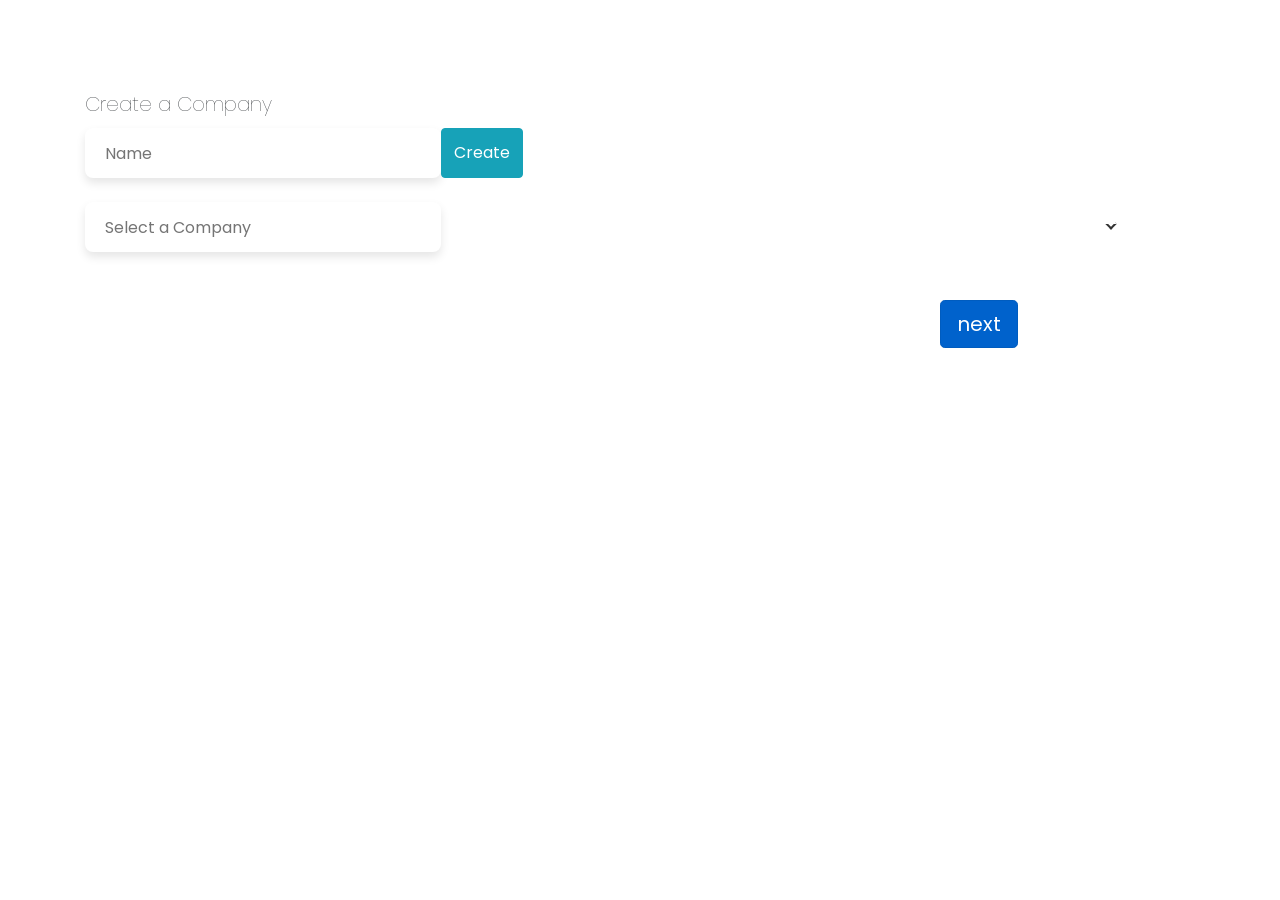
<file: company.html>
<!DOCTYPE html>
<html>
  <head>
    <title>Karyna Babatunde</title>
    <meta charset="UTF-8" />
    <link href="src/styles.css" rel="stylesheet" type="text/css" />
    <meta name="viewport" content="width=device-width, initial-scale=1.0" />
    <!-- Google Fonts -->
    <link rel="preconnect" href="https://fonts.googleapis.com" />
    <link rel="preconnect" href="https://fonts.gstatic.com" crossorigin />
    <link
      href="https://fonts.googleapis.com/css2?family=Poppins&display=swap"
      rel="stylesheet"
    />
    <!-- Font Awesome cdn css -->
    <link
      rel="stylesheet"
      href="https://cdnjs.cloudflare.com/ajax/libs/font-awesome/5.15.3/css/all.min.css"
      integrity="sha512-iBBXm8fW90+nuLcSKlbmrPcLa0OT92xO1BIsZ+ywDWZCvqsWgccV3gFoRBv0z+8dLJgyAHIhR35VZc2oM/gI1w=="
      crossorigin="anonymous"
      referrerpolicy="no-referrer"
    />
    <link
      rel="stylesheet"
      href="https://cdn.jsdelivr.net/npm/bootstrap@4.1.3/dist/css/bootstrap.min.css"
      integrity="sha384-MCw98/SFnGE8fJT3GXwEOngsV7Zt27NXFoaoApmYm81iuXoPkFOJwJ8ERdknLPMO"
      crossorigin="anonymous"
    />
  </head>
  <body>
    <div class="container">
      <header>Create a Company</header>
      <form action="">
        <input type="text" placeholder="Name" class="add-company" />
        <button type="button" class="btn btn-info">Create</button>
      </form>
      <br />
      <div class="dropdown">
        <input
          type="text"
          class="textBox"
          placeholder="Select a Company"
          readonly
        />
        <div class="option">
          <div onclick="show('Landstar')">Landstar</div>
          <div onclick="show('AFRY')">AFRY</div>
          <div onclick="show('Google')">Google</div>
          <div onclick="show('Meta')">Meta</div>
          <div onclick="show('Nexter')">Nexter</div>
          <div onclick="show('Logistics')">Logistics</div>
        </div>
      </div>
      <br />
      <br />
      <a
        href="list.html"
        class="btn btn-primary btn-lg active"
        role="button"
        aria-pressed="true"
        >next</a
      >
    </div>
  </body>
  <script>
    function show(anything) {
      document.querySelector(".textBox").value = anything;
    }
    let dropdown = document.querySelector(".dropdown");
    dropdown.onclick = function () {
      dropdown.classList.toggle("active");
    };
  </script>
</html>
</file>
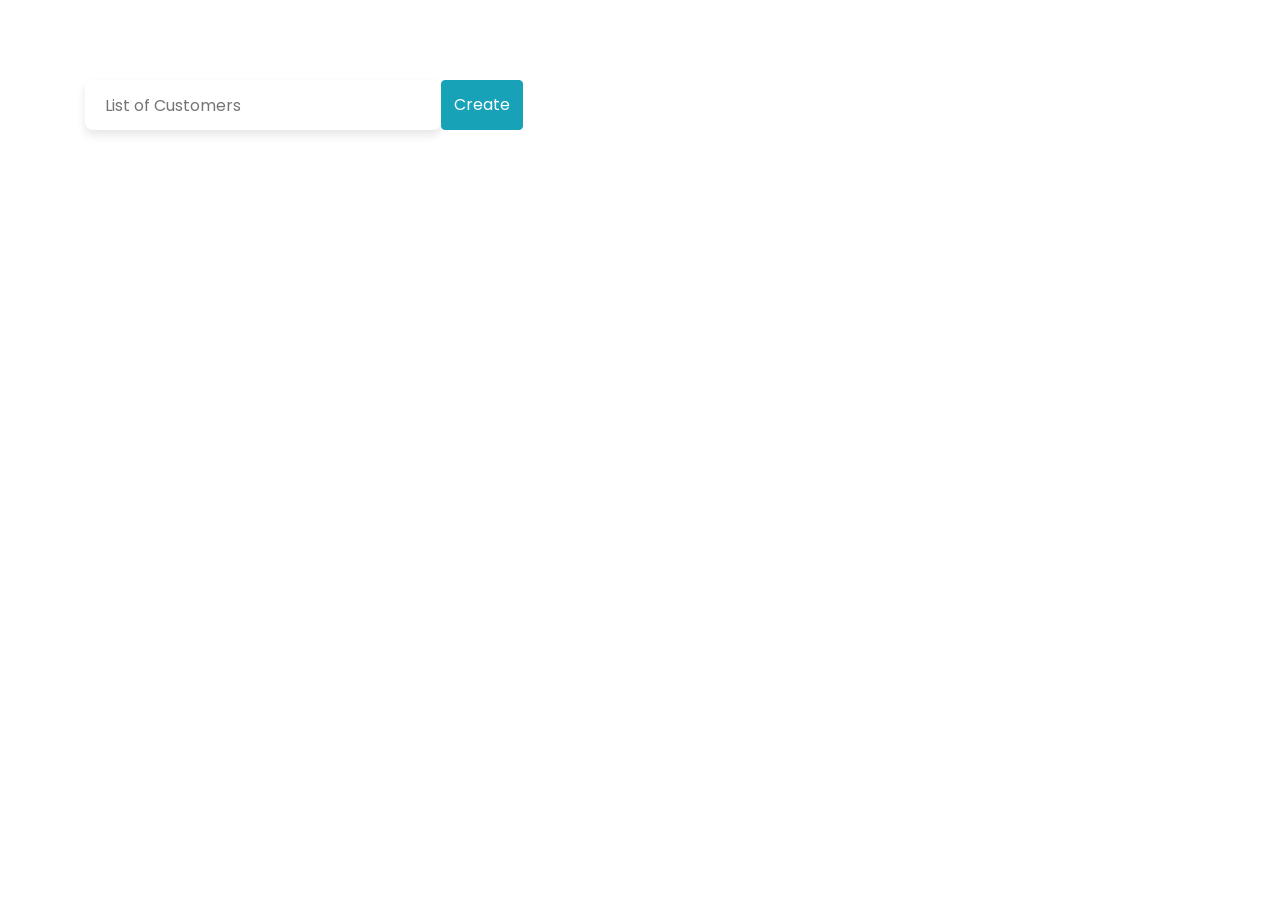
<file: list.html>
<!DOCTYPE html>
<html>
  <head>
    <title>Karyna Babatunde</title>
    <meta charset="UTF-8" />
    <link href="src/styles.css" rel="stylesheet" type="text/css" />
    <link
      rel="stylesheet"
      href="https://cdnjs.cloudflare.com/ajax/libs/font-awesome/5.15.3/css/all.min.css"
      integrity="sha512-iBBXm8fW90+nuLcSKlbmrPcLa0OT92xO1BIsZ+ywDWZCvqsWgccV3gFoRBv0z+8dLJgyAHIhR35VZc2oM/gI1w=="
      crossorigin="anonymous"
      referrerpolicy="no-referrer"
    />
    <link rel="preconnect" href="https://fonts.googleapis.com" />
    <link rel="preconnect" href="https://fonts.gstatic.com" crossorigin />
    <link
      href="https://fonts.googleapis.com/css2?family=Poppins&display=swap"
      rel="stylesheet"
    />
    <link
      rel="stylesheet"
      href="https://cdn.jsdelivr.net/npm/bootstrap@4.1.3/dist/css/bootstrap.min.css"
      integrity="sha384-MCw98/SFnGE8fJT3GXwEOngsV7Zt27NXFoaoApmYm81iuXoPkFOJwJ8ERdknLPMO"
      crossorigin="anonymous"
    />
  </head>
  <body>
    <div class="container">
      <form action="">
        <input
          type="text"
          placeholder="List of Customers"
          class="add-customer"
        />
        <button type="button" class="btn btn-info">Create</button>
      </form>
      <div class="customer-container">
        <ul class="customer-list"></ul>
      </div>
    </div>
  </body>
</html>
</file>
<file: src/styles.css>
/* Google Fonts - Poppins */
@import url("https://fonts.googleapis.com/css2?family=Poppins:wght@300;400;500;600&display=swap");

* {
  margin: 0;
  padding: 0;
  box-sizing: border-box;
  font-family: "Poppins", sans-serif;
}
body {
  background-color: #e3f2fd;
  display: center;
}
header {
  text-align: relative;
  font-weight: 20;
  margin: 0;
  font-size: 20px;
  line-height: 48px;
}
.container {
  position: relative;
  max-width: 320px;
  width: 100%;
  margin: 80px auto 30px;
}
form {
  background: none;
  padding: none;
  border: none;
  display: flex;
}
input {
  outline: none;
  border: none;
  display: flex;
  height: 50px;
  align-items: center;
  justify-content: space-between;
  padding: 0 20px;
  border-radius: 8px;
  cursor: pointer;
  background-color: #fff;
  box-shadow: 0 5px 10px rgba(0, 0, 0, 0.1);
}
.dropdown::before {
  content: "";
  position: absolute;
  right: 80px;
  top: 18px;
  z-index: 10000;
  width: 8px;
  height: 8px;
  border: 2px solid #333;
  border-top: 2px solid #fff;
  border-right: 2px solid #fff;
  transform: rotate(-45deg);
  transition: 0.5s;
  pointer-events: none;
}
.dropdown .option {
  position: absolute;
  top: 70px;
  width: 82%;
  background: #fff;
  box-shadow: 0 30px 30px rgba(0, 0, 0, 0.1);
  border-radius: 10px;
  overflow: hidden;
  display: none;
}
.dropdown .option div {
  padding: 12px 20px;
  cursor: pointer;
}
.dropdown.active .option {
  display: block;
}
.dropdown .option div:hover {
  background: powderblue;
}
a {
  position: absolute;
  margin-left: 75%;
  margin-bottom: 20px;
}
</file>
